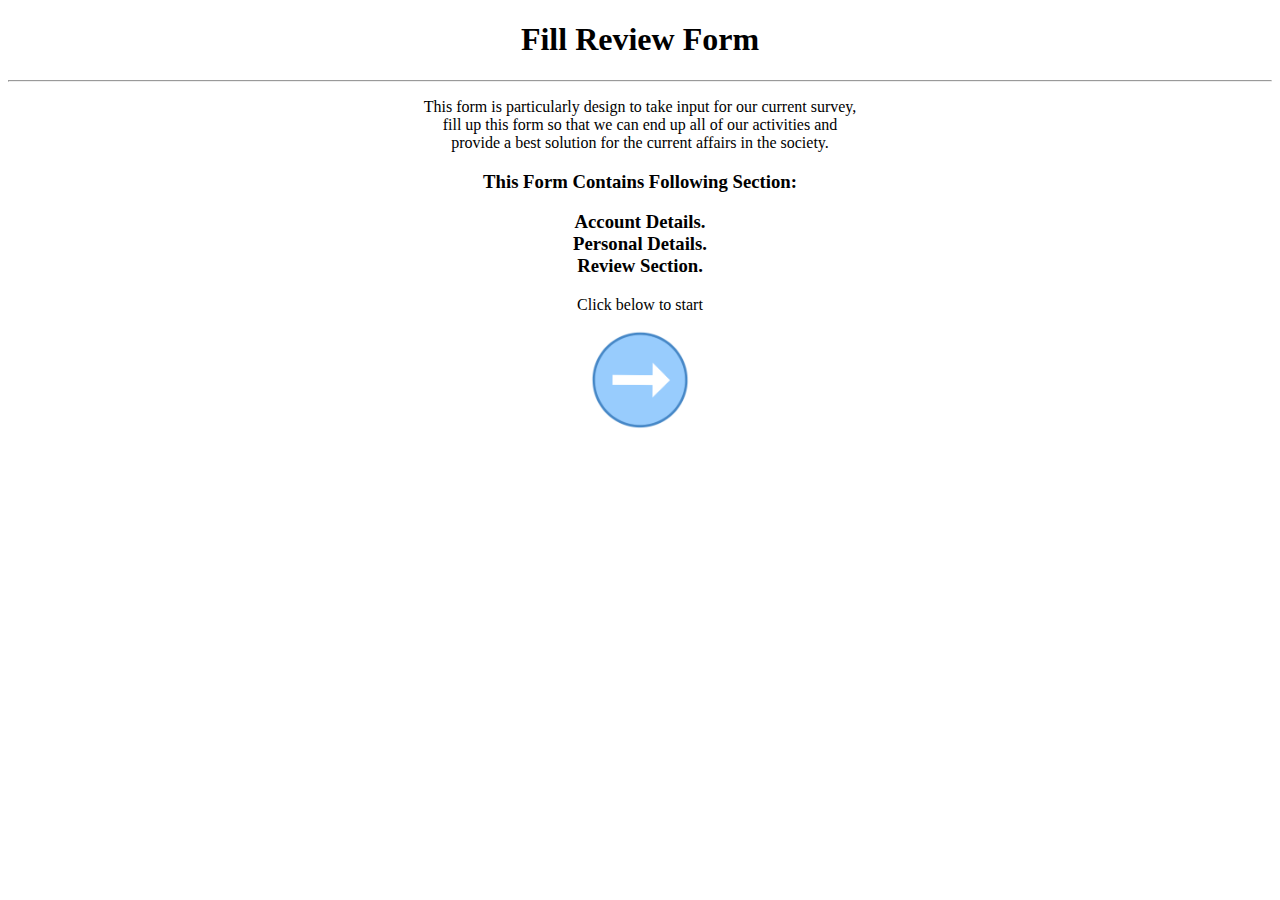
<file: index.html>
<!DOCTYPE html>
<html lang="en">
<head>
   
    <title>Form</title>
</head>
<body>


    
    <center>
<h1>Fill Review Form</h1><hr />
<p>This form is particularly design to take input for our current survey,<br>
    fill up this form so that we can end up all of our activities and <br>
    provide a best solution for the current affairs in the society.
</p>
<h3> This Form Contains Following Section: </h3>
<h3>Account Details.<br />
    Personal Details. <br />
    Review Section.</h3>
    <p>Click below to start</p>
   <a href="Account.html"><input type="image" src="./images/index.png" width="100" height="100"  ></a> 
    </center>
</body>
</html>
</file>
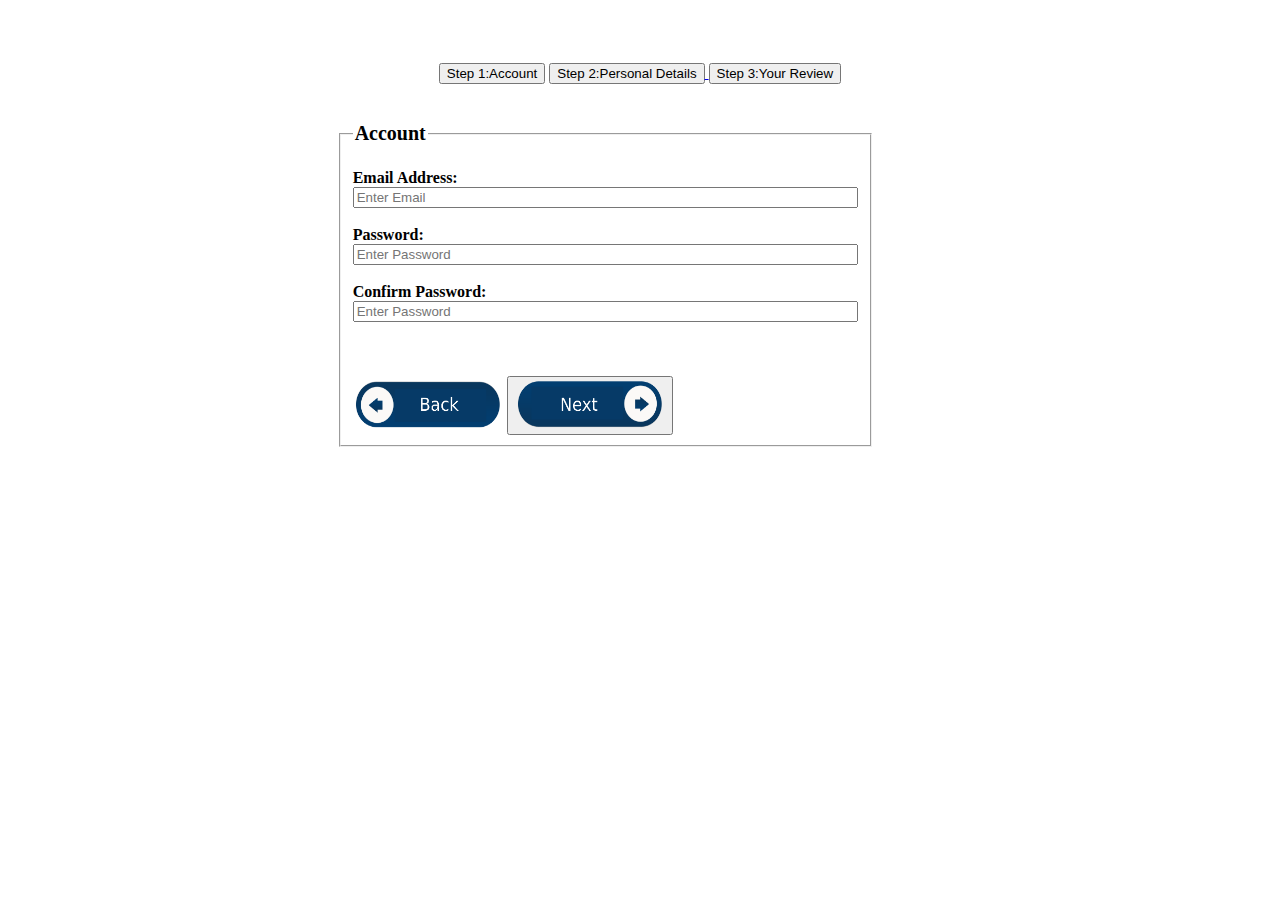
<file: Account.html>
<!DOCTYPE html>
<html lang="en">
<head>
 <link rel="stylesheet" href="style.css">

    <title>Form</title>
</head>
<body>
    <div class="top">
    <center>
        <a href="./Account.html"> <button class="one">Step 1:Account </button></a> <a href="./Personal.html"><button>  Step 2:Personal Details</button > </a> <a href="./Review.html"><button>Step 3:Your Review</button></a>
    </center></div> 
       <div class="container"> 
      
        
      
        <fieldset  >
         
           <legend class="six">  <strong>Account</strong></legend>
           <br>
           <form  action="./Personal.html"> 
            <label for="email" >  <strong>  Email Address: </strong></label>    <br />
            <input type="text" size="60" placeholder="Enter Email" name="email " required="required"> 
            <br />
            <br />
            
            <label for="password">  <strong>  Password: </strong></label>    <br />

            <input type="password" size="60" placeholder="Enter Password" name="Password " required="required" > 
            <br />
            <br />
            <label for="Password">  <strong>  Confirm Password: </strong></label>    <br>

            <input type="password" size="60" placeholder="Enter Password" name="Password " required="required" >
            <br><br><br><br>
           <a href="index.html"> <img src="./images/back.png" width="150" height="50"></a>
<button type="submit"><a href="./Personal.html"> <img src="./images/next.png" width="150" height="50" alt=""></a></button>


</form>
    
  
        
        </fieldset>
    

</div>
</body>
</html>
</file>
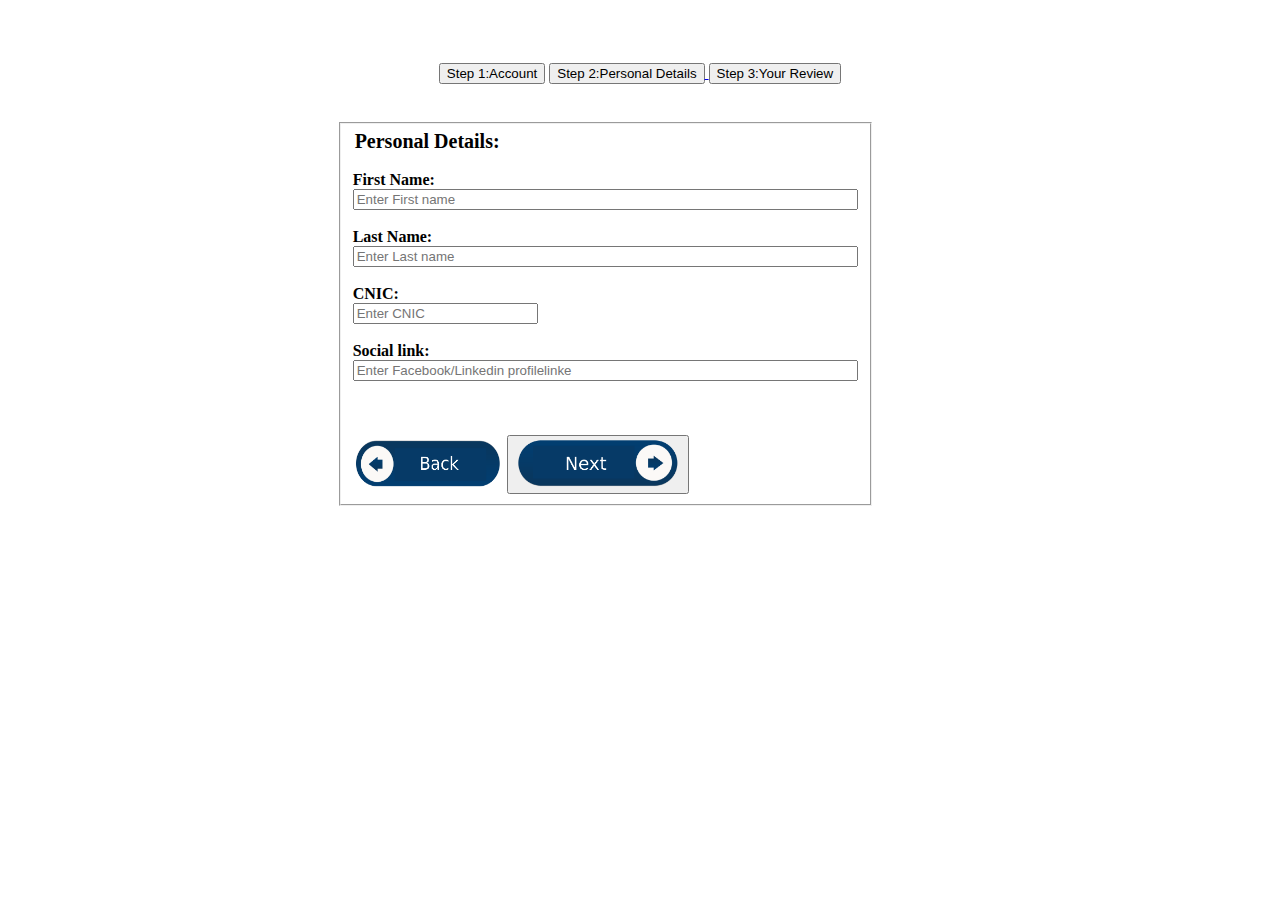
<file: Personal.html>
<!DOCTYPE html>
<html lang="en">

<head>
    <meta charset="UTF-8">
    <meta http-equiv="X-UA-Compatible" content="IE=edge">
    <meta name="viewport" content="width=device-width, initial-scale=1.0">
    <link rel="stylesheet" href="style.css">
    <title>Form</title>
</head>

<body>
    <div class="top">
        <center>
            <a href="./Account.html"> <button>Step 1:Account </button></a> <a href="./Personal.html"><button>  Step 2:Personal Details</button > </a> <a href="./Review.html"><button>Step 3:Your Review</button></a>
        </center></div> 
    <div class="container">
       
            <fieldset>
 <form action="./Review.html">
                <legend class="six"> <strong>Personal Details:</strong></legend>
                <br>

                <label for="first name"> <strong> First Name: </strong></label> <br />
                <input type="text" size="60" placeholder="Enter First name" name="first name " required>
                <br />
                <br />

                <label for="Last name"> <strong> Last Name: </strong></label> <br />

                <input type="text" size="60" placeholder="Enter Last name" name="last Name " required>
                <br />
                <br />
                <label for="cnic"> <strong> CNIC: </strong></label> <br>

                <input type="number" size="60" placeholder="Enter CNIC" name="cnic " required><br><br>
                <label for="cnic"> <strong> Social link: </strong></label> <br>

                <input type="url" size="60" placeholder="Enter Facebook/Linkedin profilelinke" name="cnic " required><br><br><br><br>

<a href="Account.html"> <img src="./images/back.png" width="150" height="50"></a>
<button type="submit"><a href="./Review.html"></a><img width="" width="150" height="50" src="./images/next.png" alt=""></button>
   </form>

            </fieldset>

        
    </div>

</body>

</html>
</file>
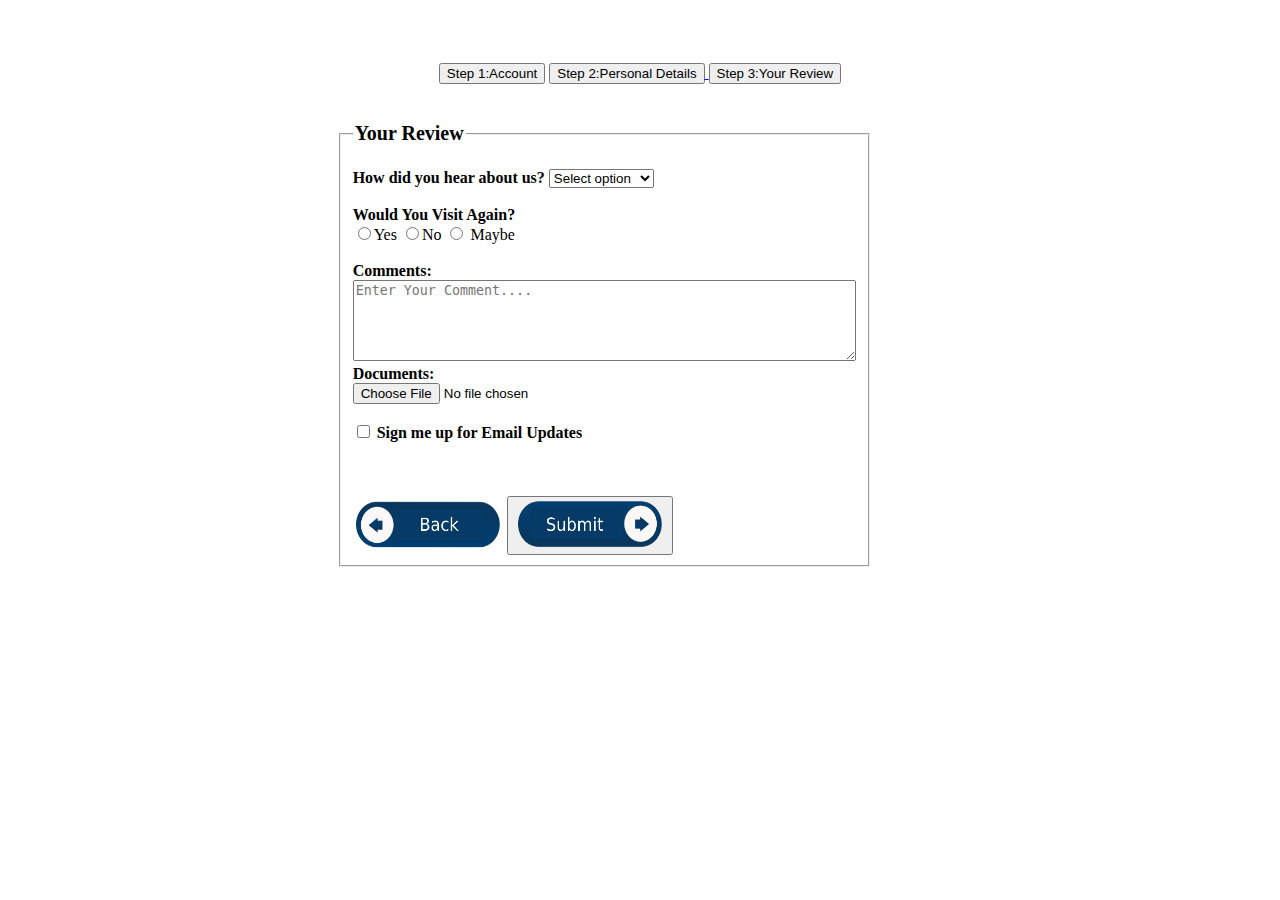
<file: Review.html>
<!DOCTYPE html>
<html lang="en">
<head>
    <meta charset="UTF-8">
    <meta http-equiv="X-UA-Compatible" content="IE=edge">
    <meta name="viewport" content="width=device-width, initial-scale=1.0">
    <link rel="stylesheet" href="style.css">
    <title>Form</title>
</head>
<body>
    <div class="top">
        <center>
            <a href="./Account.html"> <button>Step 1:Account </button></a> <a href="./Personal.html"><button>  Step 2:Personal Details</button > </a> <a href="./Review.html"><button>Step 3:Your Review</button></a>
        </center></div> 
      
        <div class="container"> 
      
            <form action="./index.html" > 
               
            <fieldset  >
             
               <legend class="six">  <strong>Your Review</strong></legend>
               <br>
               
               <Label for="hear-about"><strong> How did you hear about us?</strong> </Label>
               <select name=" How did you hear about us" id="hear-about">
                <option value="Select option">Select option</option>

                   <option value="Teacher" aria-required="false"> From Teacher</option>
                   <option value="Friend">From Friend</option>
                   <option value="Relative">From Relative</option>
                   <option value="Relative">From Parents</option>
               </select>
               <br>
               <br>
                
              <label for="visit again"> <strong>Would You Visit Again? </strong>  </label><br>
              <input type="radio" name="visit again" id="visit again" value="Yes" required>Yes 
              <input type="radio" name="visit again" id="visit again" value="No" required>No 
              <input type="radio" name="visit again" id="visit again" value="Maybe" required> Maybe
                <br />
                <br />
               <strong>Comments:</strong> 
               <textarea required name="Enter your Coment" id="" cols="60" rows="5" placeholder="Enter Your Comment...."></textarea>
               <label for="Documents"><strong>Documents: </strong> </label><br>
               <input type="file" name="Document" required >
               <br>
               <br>
               <input required type="checkbox" value="Sign up" > <strong> Sign me up for Email Updates</strong>

                <br><br><br><br>
               <a href="Personal.html"> <img src="./images/back.png" width="150" height="50"></a>
               <button type="submit"><a href="./index.html"></a><img width="150" height="50" src="./images/submit.png" alt=""></button>
            </fieldset>        
        </form>   
    </div>
                    
    


 
    
    
    
                </fieldset>
    
            </form>
    
        </div>
    
</body>
</html>
</file>
<file: style.css>
.container{
width: 360px;
height: 360px;
margin: 3% 8% 8% 26%;
position: relative;
}
.top{
 margin-top: 5%;
 color: darkcyan;
}
.six{
    font-size: 20px;
}
</file>
